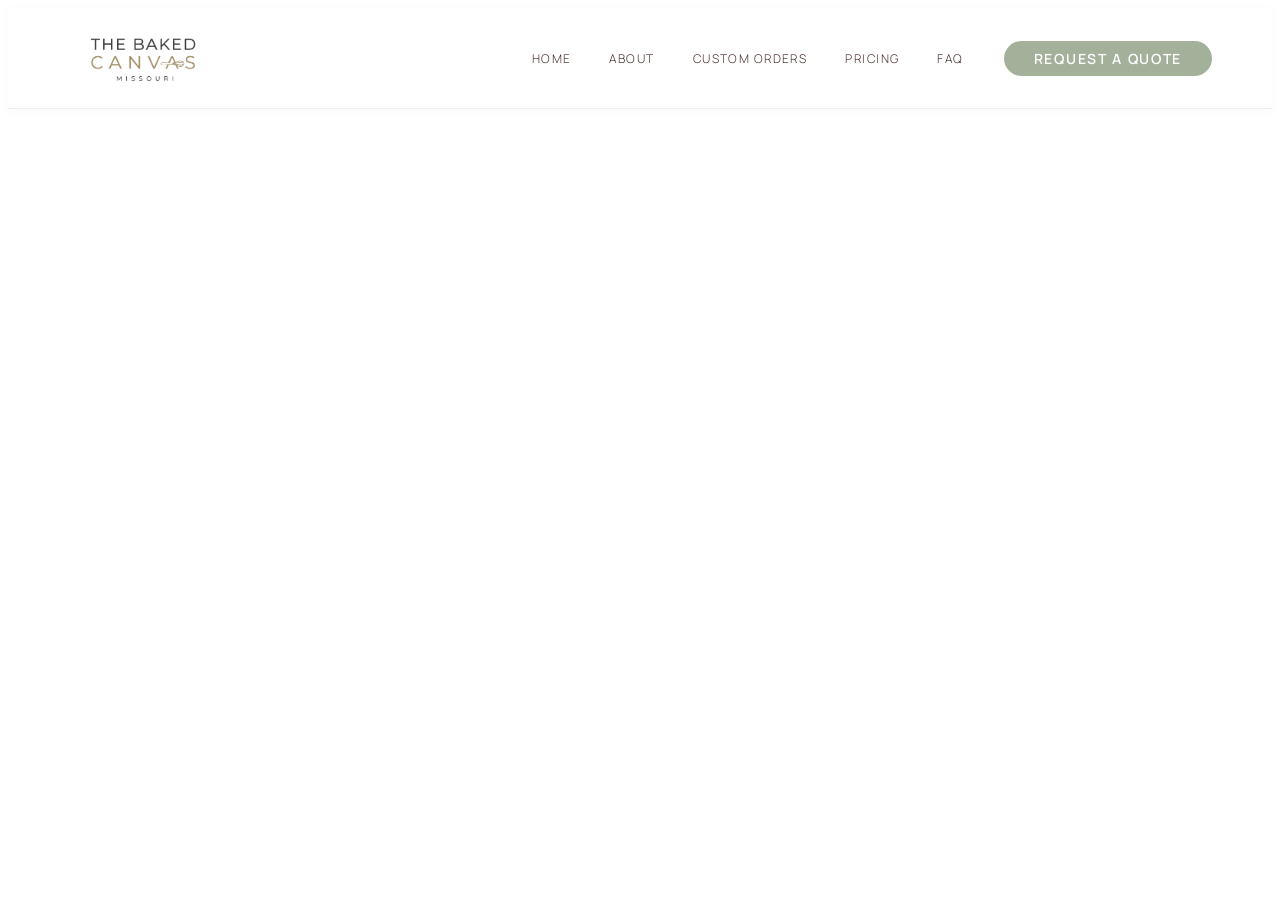
<file: index.html>
<!DOCTYPE html>
<html lang="en">

<head>

    <meta charset="UTF-8">
    <meta name="viewport" content="width=device-width, initial-scale=1.0">

    <title>The Baked Canvas</title>

    <link rel="stylesheet" href="css/style.css">
    <link rel="stylesheet" href="css/navbar.css">

</head>

<body>

    <div id="navbar"></div>

    <main>

        <!-- Homepage content will go here -->

    </main>

    <script src="js/site.js"></script>

</body>

</html>
</file>
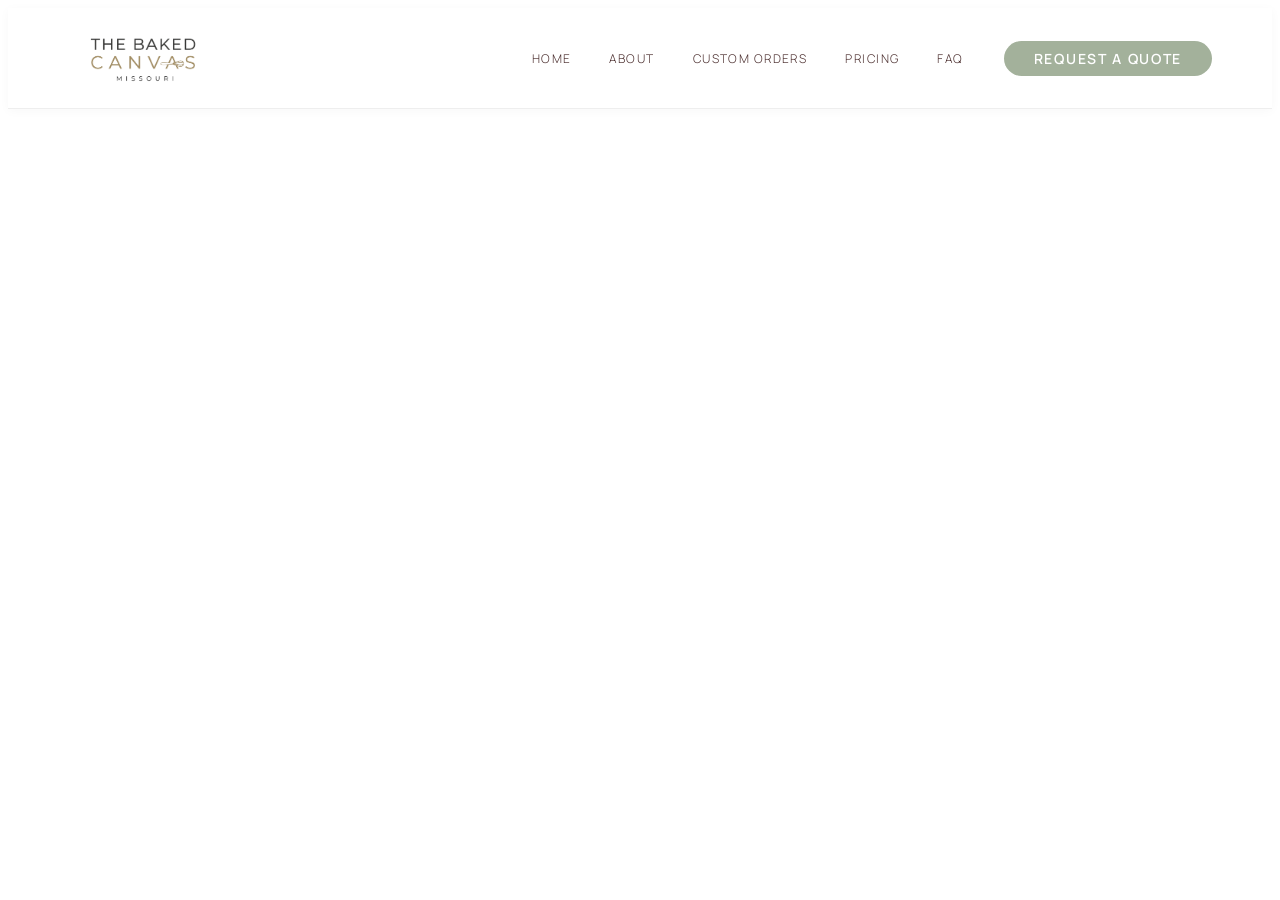
<file: about/index.html>
<!DOCTYPE html>
<html lang="en">

<head>

    <meta charset="UTF-8">

    <meta
        name="viewport"
        content="width=device-width, initial-scale=1.0"
    >

    <title>About | The Baked Canvas</title>

    <meta
        name="description"
        content="Learn about The Baked Canvas, a Missouri home bakery specializing in custom sugar cookies, cakes, and cupcakes handcrafted for birthdays, weddings, baby showers, and special events."
    >

    <link
        rel="stylesheet"
        href="/css/style.css"
    >

    <link
        rel="stylesheet"
        href="/css/navbar.css"
    >

</head>

<body>

    <div id="navbar"></div>

    <h1 class="visually-hidden">
        About The Baked Canvas | Custom Sugar Cookies, Cakes & Cupcakes in Missouri
    </h1>

    <main>

        <!-- Your About page content goes here -->

    </main>

    <script src="/js/site.js"></script>

</body>

</html>
</file>
<file: css/style.css>
@import url('https://fonts.googleapis.com/css2?family=Montserrat:wght@300;400;500;600;700&display=swap');

.visually-hidden {
    position: absolute;
    width: 1px;
    height: 1px;
    padding: 0;
    margin: -1px;
    overflow: hidden;
    clip: rect(0, 0, 0, 0);
    clip-path: inset(50%);
    white-space: nowrap;
    border: 0;
}
</file>
<file: css/navbar.css>
.navbar {
    position: sticky;
    top: 0;
    z-index: 1000;

    display: flex;
    align-items: center;

    height: 100px;
    padding: 0 60px;

    background: #ffffff;
    border-bottom: 1px solid #eeeeee;

    box-shadow: 0 2px 10px rgba(0, 0, 0, 0.03);
}


.nav-logo img {
    height: 75px;
    width: auto;
    display: block;
}


.desktop-nav {
    flex: 1;

    display: flex;
    justify-content: flex-end;
    align-items: center;
}

.nav-links {
    display: flex;
    align-items: center;
    gap: 38px;

    list-style: none;

    margin: 0;
    padding: 0;
}

.nav-links a {
    position: relative;

    font-family: "Manrope", sans-serif;
    font-size: 12px;
    font-weight: 300;

    text-transform: uppercase;
    letter-spacing: .12em;

    color: #4B2E2E;
    text-decoration: none;

    transition: color .25s ease;
}

/* Underline animation */

.nav-links a::after {

    content: "";

    position: absolute;

    left: 0;
    bottom: -6px;

    width: 100%;
    height: 1px;

    background: #a48e64;

    transform: scaleX(0);
    transform-origin: center;

    transition: transform .25s ease;
}

.nav-links a:hover {

    color: #a48e64;

}

.nav-links a:hover::after {

    transform: scaleX(1);

}


.quote-button {

    margin-left: 40px;

    display: inline-flex;
    align-items: center;
    justify-content: center;

    padding: 8px 30px;

    border-radius: 999px;

    background: #A3B19B;

    color: white;

    text-decoration: none;

    font-family: "Manrope", sans-serif;
    font-size: 14px;
    font-weight: 600;

    text-transform: uppercase;
    letter-spacing: .12em;

    transition:
        background-color .25s ease,
        transform .2s ease;
}

.quote-button:hover {

    background: #a48e64;

    transform: translateY(-2px);

}


.hamburger,
.mobile-menu,
.menu-overlay {
    display: none;
}

@media (max-width: 900px) {

    .desktop-nav {
        display: none;
    }

    .hamburger {

        margin-left: auto;

        display: flex;
        flex-direction: column;
        justify-content: space-between;

        width: 28px;
        height: 20px;

        padding: 0;

        border: none;
        background: transparent;

        cursor: pointer;

        z-index: 1200;
    }

    .hamburger span {

        height: 2px;
        width: 100%;

        background: #4B2E2E;

        border-radius: 999px;

        transition: .3s ease;

    }

    .mobile-menu {

        display: flex;
        flex-direction: column;

        position: fixed;

        top: 0;
        left: -100%;

        width: 70%;
        max-width: 360px;
        height: 100vh;

        padding: 120px 40px;

        background: white;

        transition: left .35s ease;

        z-index: 1150;
    }

    .mobile-links {

        list-style: none;

        padding: 0;
        margin: 0;

        display: flex;
        flex-direction: column;

        gap: 30px;
    }

    .mobile-links a {

        text-decoration: none;

        font-family: "Manrope", sans-serif;
        font-size: 15px;
        font-weight: 300;

        text-transform: uppercase;
        letter-spacing: .12em;

        color: #4B2E2E;

    }

    .mobile-button {

        margin-top: 50px;

        margin-left: 0;

        width: fit-content;

    }

    .menu-overlay {

        display: block;

        position: fixed;

        inset: 0;

        background: rgba(0,0,0,.45);

        opacity: 0;
        visibility: hidden;

        transition: .3s ease;

        z-index: 1100;

    }

    .mobile-menu.active {

        left: 0;

    }

    .menu-overlay.active {

        opacity: 1;
        visibility: visible;

    }

}

body.menu-open {
    overflow: hidden;
}

/* Hamburger Animation */

.hamburger span {
    transform-origin: center;
}

.hamburger.active span:nth-child(1) {
    transform: translateY(9px) rotate(45deg);
}

.hamburger.active span:nth-child(2) {
    opacity: 0;
}

.hamburger.active span:nth-child(3) {
    transform: translateY(-9px) rotate(-45deg);
}


.quote-overlay {
    position: fixed;
    inset: 0;

    display: flex;
    justify-content: center;
    align-items: center;

    background: rgba(0, 0, 0, .45);

    opacity: 0;
    visibility: hidden;

    transition: opacity .3s ease;

    z-index: 2000;
}

.quote-overlay.active {
    opacity: 1;
    visibility: visible;
}

.quote-modal {
    position: relative;

    width: min(90%, 650px);
    max-height: 90vh;

    overflow-y: auto;

    background: white;

    border-radius: 24px;

    padding: 40px;

    box-shadow: 0 25px 60px rgba(0,0,0,.18);

    transform: scale(.95);

    transition: transform .3s ease;
}

.quote-overlay.active .quote-modal {
    transform: scale(1);
}

.close-quote {
    position: absolute;

    top: 20px;
    right: 20px;

    border: none;
    background: none;

    font-size: 30px;
    line-height: 1;

    cursor: pointer;

    color: #4B2E2E;
}

.quote-modal h2 {
    margin: 0;

    font-family: "Montserrat", sans-serif;
    font-size: 32px;

    color: #2b2625;
}

.quote-subtitle {
    margin: 10px 0 35px;

    font-family: "Manrope", sans-serif;

    color: #777;
}

.quote-form {
    display: flex;
    flex-direction: column;
    gap: 8px;
}

.quote-form label {
    font-family: "Montserrat", sans-serif;
    font-size: 14px;
    font-weight: 600;
    margin-top: 8px;
    margin-bottom: 2px;

    color: #2b2625;
}

.quote-form input,
.quote-form select,
.quote-form textarea {

    width: 100%;

    padding: 14px 16px;

    border: 1px solid #ddd;
    border-radius: 12px;

    font-family: "Manrope", sans-serif;
    font-size: 15px;

    box-sizing: border-box;
}

.quote-form textarea {
    resize: vertical;
    min-height: 130px;
}

.submit-quote {

    margin-top: 10px;

    border: none;
    border-radius: 999px;

    padding: 14px;

    background: #A3B19B;

    color: white;

    font-family: "Manrope", sans-serif;
    font-size: 15px;
    font-weight: 600;

    cursor: pointer;

    transition: .25s;
}

.submit-quote:hover {
    background: #C67C87;
}

.upload-box {
    display: flex;
    flex-direction: column;
    align-items: center;
    justify-content: center;

    min-height: 180px;

    border: 2px dashed #d8d8d8;
    border-radius: 18px;

    background: #faf9f7;

    cursor: pointer;

    transition: .25s;
}

.upload-box:hover {
    border-color: #A3B19B;
    background: #f6f8f4;
}

.upload-icon {
    font-size: 36px;
    margin-bottom: 16px;
}


@media (max-width: 600px) {

    .toast {
        left: 20px;
        right: 20px;
        bottom: 20px;

        min-width: auto;
        max-width: none;

        transform: translateY(20px);
    }

    .toast.show {
        transform: translateY(0);
    }

}

.quote-success {
    display: flex;
    flex-direction: column;
    align-items: center;
    justify-content: center;

    text-align: center;

    min-height: 500px;

    padding: 20px 10px;
}

.success-logo {
    width: 140px;
    height: auto;

    margin-bottom: 24px;
}

.success-check {
    width: 80px;
    height: 80px;

    display: flex;
    align-items: center;
    justify-content: center;

    margin-bottom: 28px;

    border-radius: 50%;

    background: #EEF5EA;
    color: #7E9C74;

    font-family: "Montserrat", sans-serif;
    font-size: 42px;
    font-weight: 700;
}

.quote-success h2 {
    margin: 0 0 18px;

    font-family: "Montserrat", sans-serif;
    font-size: 32px;
    font-weight: 600;

    color: #2B2625;
}

.success-message {
    max-width: 420px;

    margin: 0 auto 36px;

    font-family: "Manrope", sans-serif;
    font-size: 16px;
    line-height: 1.8;

    color: #6F655E;
}

.success-close {
    width: 220px;

    margin-top: 0;
}

[hidden] {
    display: none !important;
}
</file>
